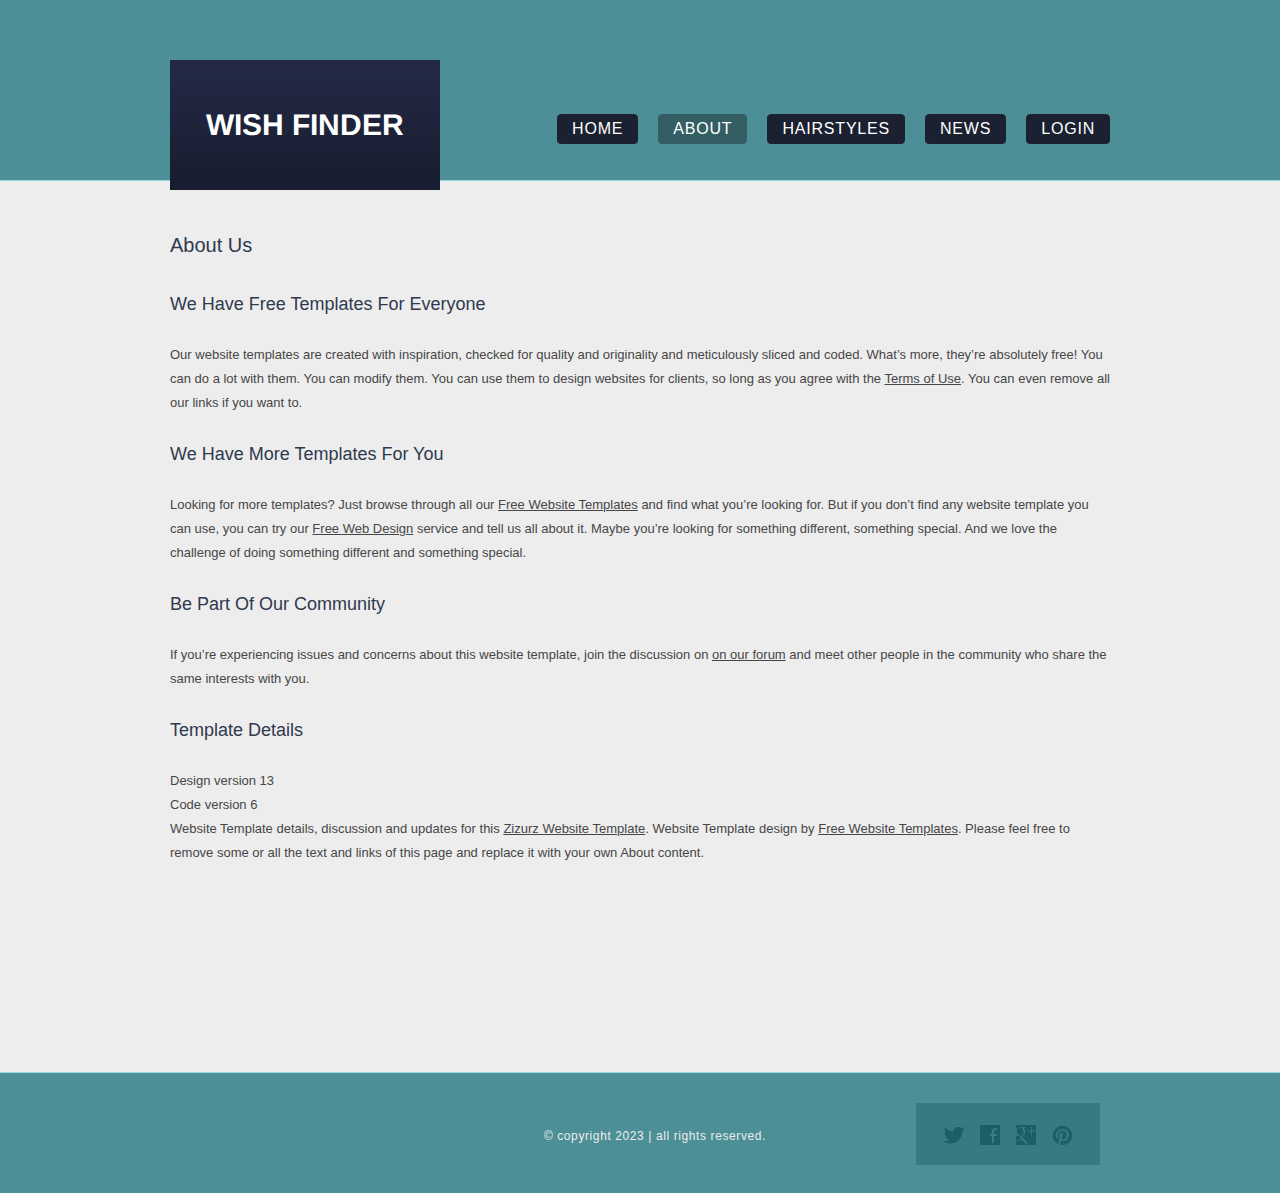
<file: src/main/webapp/about.html>
<!DOCTYPE HTML>
<!-- Website Template by freewebsitetemplates.com -->
<html>
<head>
	<meta charset="UTF-8">
	<title>About</title>
	<link rel="stylesheet" href="css/style.css" type="text/css">
</head>
<body>
	<div id="header">
		<div class="section">
			<div class="logo">
				<a href="index.html">Wish Finder</a>
			</div>
			<ul>
				<li>
					<a href="index.html">home</a>
				</li>
				<li class="selected">
					<a href="about.html">about</a>
				</li>
				<li>
					<a href="hairstyle.html">hairstyles</a>
				</li>
				<li>
					<a href="news.html">news</a>
				</li>
				<li>
					<a href="contact.html">Login</a>
				</li>
			</ul>
		</div>
	</div>
	<div id="body">
		<h3>about us</h3>
		<b>We Have Free Templates for Everyone</b>
		<p>
			Our website templates are created with inspiration, checked for quality and originality and meticulously sliced and coded. What’s more, they’re absolutely free! You can do a lot with them. You can modify them. You can use them to design websites for clients, so long as you agree with the <a href="http://www.freewebsitetemplates.com/about/terms/">Terms of Use</a>. You can even remove all our links if you want to.
		</p>
		<b>We Have More Templates for You</b>
		<p>
			Looking for more templates? Just browse through all our <a href="http://www.freewebsitetemplates.com/">Free Website Templates</a> and find what you’re looking for. But if you don’t find any website template you can use, you can try our <a href="http://www.freewebsitetemplates.com/freewebdesign/">Free Web Design</a> service and tell us all about it. Maybe you’re looking for something different, something special. And we love the challenge of doing something different and something special.
		</p>
		<b>Be Part of Our Community</b>
		<p>
			If you’re experiencing issues and concerns about this website template, join the discussion on <a href="http://www.freewebsitetemplates.com/forums/">on our forum</a> and meet other people in the community who share the same interests with you.
		</p>
		<b>Template details</b>
		<p>
			Design version 13<br>Code version 6<br>Website Template details, discussion and updates for this <a href="http://www.freewebsitetemplates.com/discuss/hairstylesalon/">Zizurz Website Template</a>. Website Template design by <a href="http://www.freewebsitetemplates.com/">Free Website Templates</a>. Please feel free to remove some or all the text and links of this page and replace it with your own About content.
		</p>
	</div>
	<div id="footer">
		<div>
			<div class="connect">
				<a href="http://freewebsitetemplates.com/go/twitter/" id="twitter">twitter</a>
				<a href="http://freewebsitetemplates.com/go/facebook/" id="facebook">facebook</a>
				<a href="http://freewebsitetemplates.com/go/googleplus/" id="googleplus">googleplus</a>
				<a href="http://pinterest.com/fwtemplates/" id="pinterest">pinterest</a>
			</div>
			<p>
				&copy; copyright 2023 | all rights reserved.
			</p>
		</div>
	</div>
</body>
</html>
</file>
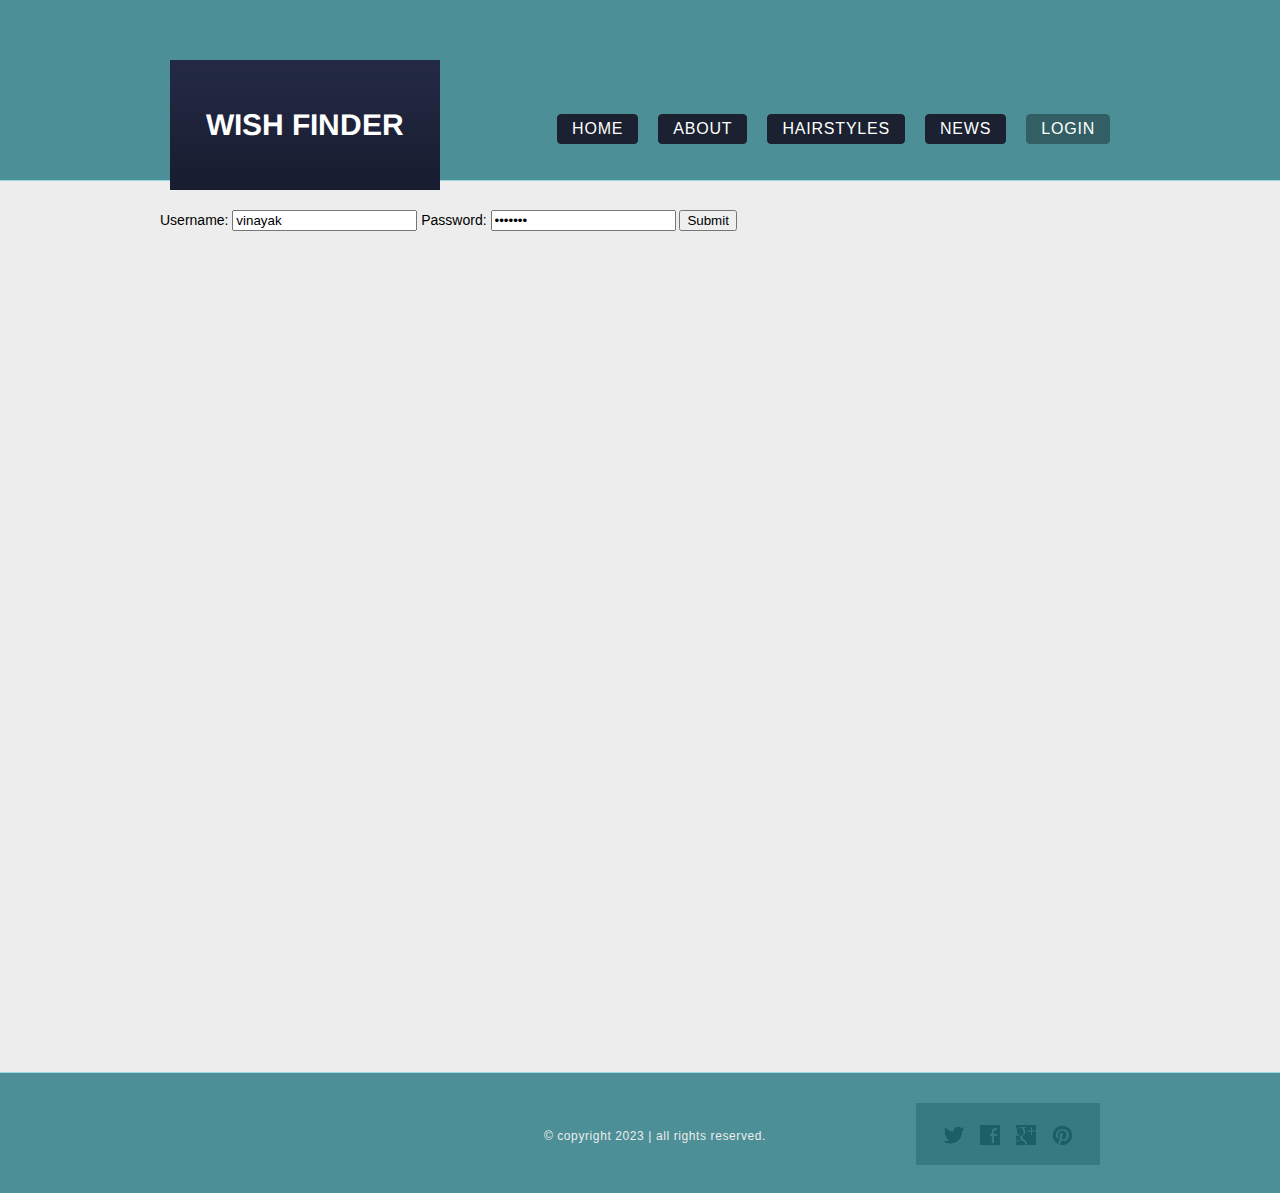
<file: src/main/webapp/contact.html>
<!DOCTYPE HTML>
<!-- Website Template by freewebsitetemplates.com -->
<html>
<head>
	<meta charset="UTF-8">
	<title>Contact</title>
	<link rel="stylesheet" href="css/style.css" type="text/css">
</head>
<body>
	<div id="header">
		<div class="section">
			<div class="logo">
				<a href="index.html">Wish Finder</a>
			</div>
			<ul>
				<li>
					<a href="index.html">home</a>
				</li>
				<li>
					<a href="about.html">about</a>
				</li>
				<li>
					<a href="hairstyle.html">hairstyles</a>
				</li>
				<li>
					<a href="jsp/signup.jsp">news</a>
				</li>
				<li class="selected">
					<a href="contact.html">Login</a>
				</li>
			</ul>
		</div>
	</div>
    
        
    
       <div id="body">
                  
                            
                         
                            <form action="login" method="post">
              Username:  <input type="text" id="username" name="username" value="vinayak">
              Password:  <input type="password" id="password" name="password" value="vinayak">
                         <input type="submit" name="submit" id="submit">
                    </form>
                    
            </div>
	<div id="footer">
		<div>
			<div class="connect">
				<a href="http://freewebsitetemplates.com/go/twitter/" id="twitter">twitter</a>
				<a href="http://freewebsitetemplates.com/go/facebook/" id="facebook">facebook</a>
				<a href="http://freewebsitetemplates.com/go/googleplus/" id="googleplus">googleplus</a>
				<a href="http://pinterest.com/fwtemplates/" id="pinterest">pinterest</a>
			</div>
			<p>
				&copy; copyright 2023 | all rights reserved.
			</p>
		</div>
	</div>
</body>
</html>
</file>
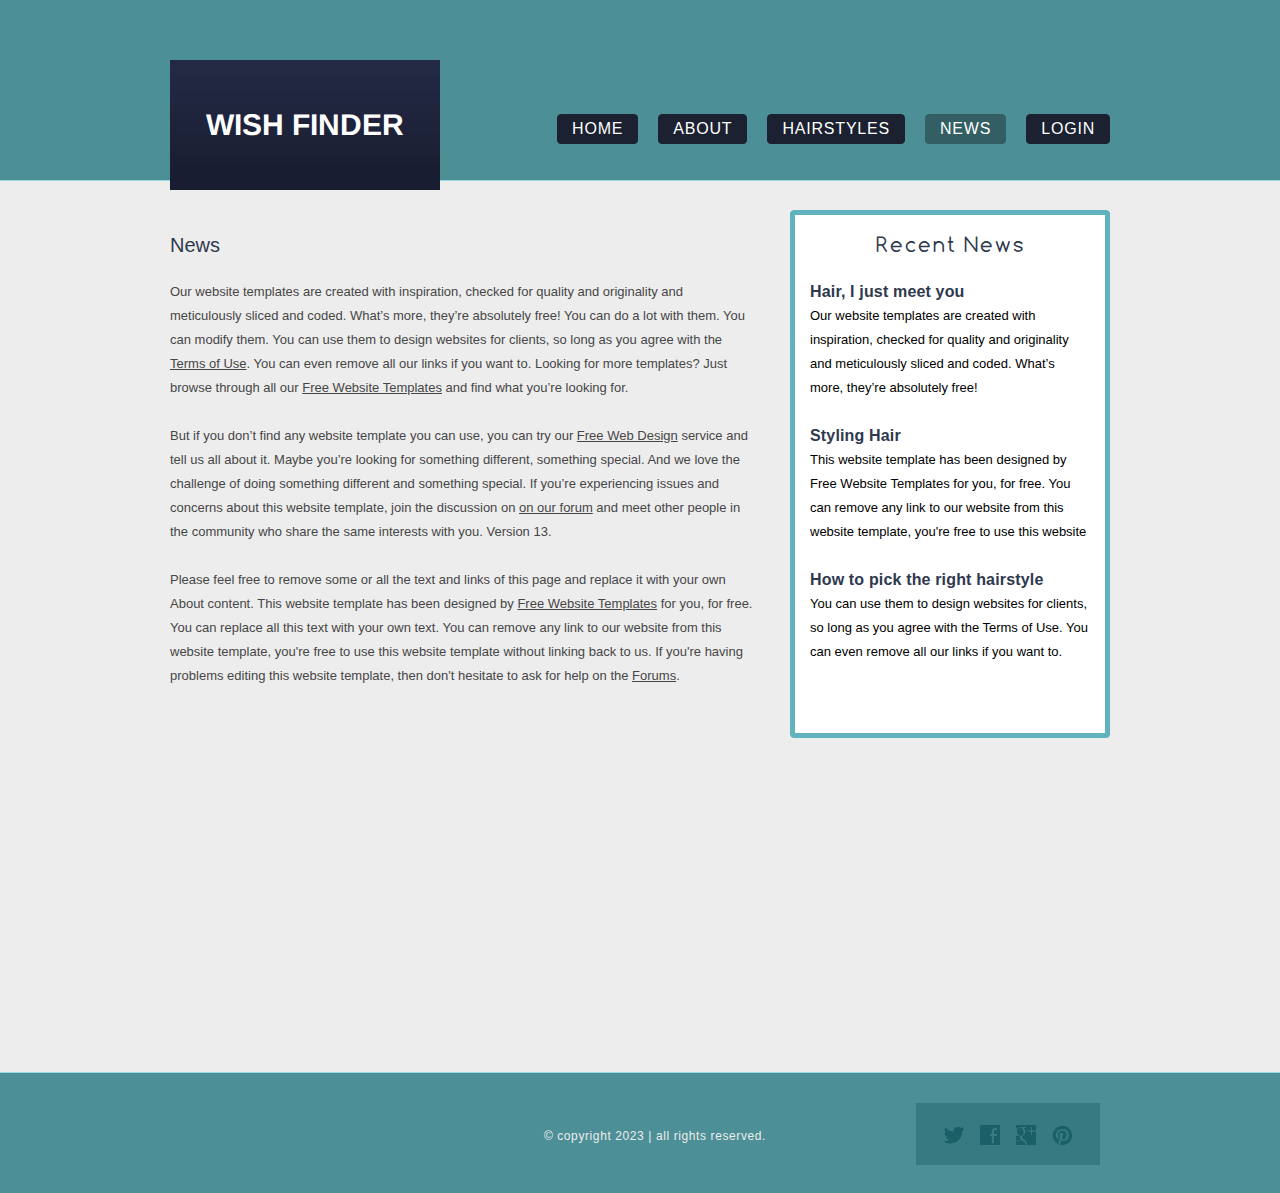
<file: src/main/webapp/news.html>
<!DOCTYPE HTML>
<!-- Website Template by freewebsitetemplates.com -->
<html>
<head>
	<meta charset="UTF-8">
	<title>News</title>
	<link rel="stylesheet" href="css/style.css" type="text/css">
</head>
<body>
	<div id="header">
		<div class="section">
			<div class="logo">
				<a href="index.html">WISH FINDER</a>
			</div>
			<ul>
				<li>
					<a href="index.html">home</a>
				</li>
				<li>
					<a href="about.html">about</a>
				</li>
				<li>
					<a href="hairstyle.html">hairstyles</a>
				</li>
				<li class="selected">
					<a href="news.html">news</a>
				</li>
				<li>
					<a href="contact.html">Login</a>
				</li>
			</ul>
		</div>
	</div>
	<div id="body">
		<div class="blog">
			<div class="content">
				<h3>news</h3>
				<p>
					Our website templates are created with inspiration, checked for quality and originality and meticulously sliced and coded. What’s more, they’re absolutely free! You can do a lot with them. You can modify them. You can use them to design websites for clients, so long as you agree with the <a href="http://www.freewebsitetemplates.com/about/terms">Terms of Use</a>. You can even remove all our links if you want to. Looking for more templates? Just browse through all our <a href="http://www.freewebsitetemplates.com/">Free Website Templates</a> and find what you’re looking for.
				</p>
				<p>
					But if you don’t find any website template you can use, you can try our <a href="http://www.freewebsitetemplates.com/freewebdesign/">Free Web Design</a> service and tell us all about it. Maybe you’re looking for something different, something special. And we love the challenge of doing something different and something special. If you’re experiencing issues and concerns about this website template, join the discussion on <a href="http://www.freewebsitetemplates.com/forums/">on our forum</a> and meet other people in the community who share the same interests with you. Version 13.
				</p>
				<p>
					Please feel free to remove some or all the text and links of this page and replace it with your own About content. This website template has been designed by <a href="http://www.freewebsitetemplates.com/">Free Website Templates</a> for you, for free. You can replace all this text with your own text. You can remove any link to our website from this website template, you're free to use this website template without linking back to us. If you're having problems editing this website template, then don't hesitate to ask for help on the <a href="http://www.freewebsitetemplates.com/forums/">Forums</a>.
				</p>
			</div>
			<div class="sidebar">
				<h3>recent news</h3>
				<ul>
					<li>
						<span><a href="#">Hair, I just meet you</a></span>
						<p>
							Our website templates are created with inspiration, checked for quality and originality and meticulously sliced and coded. What’s more, they’re absolutely free!
						</p>
					</li>
					<li>
						<span><a href="#">Styling Hair</a></span>
						<p>
							This website template has been designed by Free Website Templates for you, for free. You can remove any link to our website from this website template, you're free to use this website
						</p>
					</li>
					<li>
						<span><a href="#">How to pick the right hairstyle</a></span>
						<p>
							You can use them to design websites for clients, so long as you agree with the Terms of Use. You can even remove all our links if you want to.
						</p>
					</li>
				</ul>
			</div>
		</div>
	</div>
	<div id="footer">
		<div>
			<div class="connect">
				<a href="http://freewebsitetemplates.com/go/twitter/" id="twitter">twitter</a>
				<a href="http://freewebsitetemplates.com/go/facebook/" id="facebook">facebook</a>
				<a href="http://freewebsitetemplates.com/go/googleplus/" id="googleplus">googleplus</a>
				<a href="http://pinterest.com/fwtemplates/" id="pinterest">pinterest</a>
			</div>
			<p>
				&copy; copyright 2023 | all rights reserved.
			</p>
		</div>
	</div>
</body>
</html>
</file>
<file: src/main/webapp/css/style.css>
/*Website Template by freewebsitetemplates.com*/
@font-face {
	font-family: 'Arimo-Bold';
	src: url('../fonts/Arimo-Bold/Arimo-Bold.eot');
	src: url('../fonts/Arimo-Bold/Arimo-Bold.woff') format('woff'), url('../fonts/Arimo-Bold/Arimo-Bold.ttf') format('truetype'), url('../fonts/Arimo-Bold/Arimo-Bold.svg') format('svg');
}
@font-face {
	font-family: 'ChangaOne';
	src: url('../fonts/ChangaOne/ChangaOne-Regular.eot');
	src: url('../fonts/ChangaOne/ChangaOne-Regular.woff') format('woff'), url('../fonts/ChangaOne/ChangaOne-Regular.ttf') format('truetype'), url('../fonts/ChangaOne/ChangaOne-Regular.svg') format('svg');
}
@font-face {
	font-family: 'Comfortaa-Regular';
	src: url('../fonts/Comfortaa/Comfortaa-Regular.eot');
	src: url('../fonts/Comfortaa/Comfortaa-Regular.woff') format('woff'), url('../fonts/Comfortaa/Comfortaa-Regular.ttf') format('truetype'), url('../fonts/Comfortaa/Comfortaa-Regular.svg') format('svg');
}


#logo{
    
       font-size: 25px;
    
}
body {
	background: #ededed url(../images/bg-header.gif) repeat-x top center;
	line-height: 1;
	font-size: 14px;
	font-family: Arial, Helvetica, sans-serif;
	margin: 0;
	padding: 0;
}
#header {
	margin: 0 auto;
	padding: 0;
	width: 960px;
}
#header .section {
	margin: 0;
	padding: 0;
	overflow: hidden;
}
#header .section .logo {
	float: left;
	margin: 0;
	padding: 60px 0 0 10px;
	width: 324px;
}
#header .section .logo a {
	background: url(../images/bg-logo.png) repeat-x top left;
	color: #fff;
	display: block;
	font-family: 'Arimo-Bold';
	font-size: 30px;
	font-weight: normal;
	height: 130px;
	line-height: 130px;
	margin: 0;
	padding: 0;
	text-align:center;
	text-decoration: none;
	text-transform: uppercase;
	width: 270px;
}
#header .section ul {
	display: inline-block;
	float: right;
	margin: 0;
	overflow: hidden;
	padding: 114px 0 0;
}
#header .section ul li {
	background: url(../images/bg-nav-right.gif) no-repeat top right;
	display: inline-block;
	float: left;
	list-style: none;
	margin: 0 10px;
	padding: 0;
}
#header .section ul li a {
	background: url(../images/bg-nav-left.gif) no-repeat top left;
	color: #fff;
	display: inline-block;
	font-size: 16px;
	height: 30px;
	letter-spacing: 0.05em;
	line-height: 30px;
	margin: 0;  
	padding: 0 15px;
	text-align: center;
	text-decoration: none;
	text-transform: uppercase;
}
#header .section ul li a:hover {
	color: #ccc;
}
#header .section ul li.selected {
	background: url(../images/bg-nav-right-selected.gif) no-repeat top right;
}
#header .section ul li.selected a {
	background: url(../images/bg-nav-left-selected.gif) no-repeat top left;
}
#header .article {
	background: #fff;
	border: 2px solid #5fb3bd;
	border-radius: 4px;
	margin: 50px auto 28px;
	overflow: hidden;
	padding: 0;
	width: 936px;
}
#header .article img {
	display: block;
	float: left;
	margin: 0 50px 0 0;
	padding: 0;
}
#header .article h1 {
	color: #1b2130;
	font-family: 'ChangaOne';
	font-size: 40px;
	font-weight: normal;
	margin: 0;
	line-height: 50px;
	padding: 110px 30px 30px;
}
#body {
	margin: 0 auto;
	min-height: 812px;
	padding: 20px 0 50px;
	width: 960px;
}
#body > ul {
	margin: 0;
	overflow: hidden;
	padding: 0;
}
#body > ul li {
	float: left;
	list-style: none;
	margin: 0 10px;
	padding: 0;
	width: 220px;
}
#body > ul li > a {
	background: url(../images/frame.png) no-repeat center top;
	display: block;
	margin: 0;
	padding: 5px 5px 29px;
}
#body > ul li > a:hover {
	opacity: 0.9;
}
#body > ul li > a img {
	border: 0;
	display: block;
	margin: 0;
	padding: 0;
}
#body > ul li b {
	color: #000;
	display: block;
	font-size: 18px;
	font-weight: normal;
	margin: 0;
	padding: 10px 0 5px;
	text-transform: capitalize;
}
#body > ul li p {
	color: #464646;
	font-size: 12px;
	line-height: 24px;
	margin: 0;
	padding: 0;
}
#body > ul li p a {
	color: #464646;
	text-decoration: underline;
}
#body > ul li p a:hover {
	color: #252525;
}
#body > div {
	margin: 0;
	overflow: hidden;
	padding: 50px 0 0;
}
#body > .more {
	color: #464646;
	display: block;
	font-size: 13px;
	margin: 0 auto;
	padding: 0;
	text-align: center;
	text-decoration: underline;
	text-transform: capitalize;
	width: 80px;
}
#body > .more:hover {
	color: #4a8b92;
}
#body h2 {
	background: url(../images/bg-featured.png) repeat-x;
	color: #fff;
	font-family: 'Comfortaa-Regular';
	font-size: 20px;
	font-weight: normal;
	height: 47px;
	letter-spacing: 0.1em;
	left: 15px;
	line-height: 47px;
	margin: 0;
	padding: 0 25px;
	position: absolute;
	text-transform: capitalize;
	top: -14px;
}
#body h3 {
	color: #2f394e;
	margin: 0;
	padding: 0;
	font-size: 20px;
	font-weight: normal;
	margin: 0;
	padding: 25px 10px 40px;
	text-transform: capitalize;
}
#body > b {
	color: #2f394e;
	display: inline-block;
	font-size: 18px;
	font-weight: normal;
	margin: 0;
	padding: 0 10px;
	text-transform: capitalize;
}
#body > p {
	color: #464646;
	font-size: 13px;
	line-height: 24px;
	margin: 0;
	padding: 30px 10px;
}
#body > p a {
	color: #464646;
	text-decoration: underline;
}
#body > p a:hover {
	color: #252525;
}
#body div div {
	float: left;
	margin: 0 10px;
	padding: 0;
}
#body div .featured {
	background: #fff;
	border: 5px solid #5fb3bd;
	border-radius: 4px;
	min-height: 450px;
	padding: 45px 15px 15px;
	position: relative;
	width: 420px;
}
#body div .featured h2 {
	text-align: center;
}
#body div .featured h3 {
	color: #354057;
	font-size: 20px;
	font-weight: normal;
	margin: 0;
	padding: 10px 0 0;
	text-transform: none;
}
#body div .featured img {
	display: block;
	float: left;
	margin: 10px 30px 25px 0;
	padding: 0;
}
#body div .featured p {
	clear: both;
	color: #464646;
	font-size: 12px;
	line-height: 24px;
	margin: 0 0 24px;
	padding: 0;
}
#body div .featured p a {
	color: #464646;
}
#body div .featured p a:hover {
	color: #252525;
}
#body div .section {
	width: 460px;
}
#body div .section div {
	background: #519194;
	border: 5px solid #5fb3bd;
	border-radius: 4px;
	float: none;
	margin: 0;
	padding: 0 15px;
	position: relative;
}
#body div .section .article {
	height: 183px;
	margin-bottom: 25px;
	padding: 55px 15px 20px;
	text-align: right;
}
#body div .section .article h2 {
	text-align: left;
}
#body div .section .article h2 a {
	background: url(../images/icons.png) no-repeat 0 10px;
	display: inline-block;
	height: 40px;
	margin: 0;
	padding: 0;
	text-indent: -99999px;
	width: 31px;
}
#body div .section .article p {
	color: #f5f5f5;
	font-size: 12px;
	line-height: 24px;
	margin: 0;
	padding: 20px 0px;
	text-align: left;
}
#body div .section .article p a {
	color: #f5f5f5;
	text-decoration: underline;
}
#body div .section .article p a:hover {
	color: #97d0d3;
}
#body div .section .article > a {
	color: #f5f5f5;
	font-size: 18px;
	text-decoration: none;
}
#body div .section .article > a:hover {
	color: #97d0d3;
}
#body div .section .newsletter {
	height: 168px;
	padding: 30px 15px 19px 214px;
	position: relative;
}
#body div .section .newsletter img {
	display: block;
	left: 0;
	margin: 0;
	padding: 0;
	position: absolute;
	top: -13px;
	z-index: 5;
}
#body div .section .newsletter p {
	color: #f5f5f5;
	font-size: 16px;
	font-weight: bold;
	letter-spacing: 0.03em;
	line-height: 30px;
	margin: 0;
	padding: 0;
}
#body div .section .newsletter p span {
	display: block;
}
#body div .section .newsletter form {
	margin: 0;
	overflow: hidden;
	padding: 0;
}
#body div .section .newsletter form span {
	color: #f5f5f5;
	clear: both;
	display: block;
	font-size: 14px;
	letter-spacing: 0.01em;
	line-height: 30px;
	margin: 0;
	padding: 0 0 4px;
	text-transform: capitalize;
	text-shadow: 0 -1px 0 #285f62;
}
#body div .section .newsletter form input {
	background: url(../images/interface.png) no-repeat;
	border: 0;
	display: block;
	float: left;
	height: 30px;
	margin: 0;
	padding: 0;
}
#body div .section .newsletter form #email {
	background-position: -399px -72px;
	color: #68a7aa;
	font-family: Arial, Helvetica, sans-serif;
	font-size: 12px;
	font-style: italic;
	line-height: 30px;
	padding: 0 5px;
	text-align: center;
	width: 130px;
}
#body div .section .newsletter form #send {
	background-position: -399px -110px;
	text-indent: -99999px;
	width: 80px;
}
#body > .article {
	margin: 0;
	padding: 0;
}
#body > .article b {
	color: #2f394e;
	display: inline-block;
	font-weight: normal;
	margin: 0;
	padding: 0 10px 15px;
	text-transform: capitalize;
}
#body > .article p {
	color: #464646;
	font-size: 13px;
	line-height: 24px;
	margin: 0;
	padding: 0 10px;
}
#body > .article p a {
	color: #464646;
	text-decoration: underline;
}
#body > .article p a:hover {
	color: #252525;
}
#body > .article ul {
	margin: 0;
	padding: 30px 0 30px 10px;
}
#body > .article ul li {
	color: #464646;
	line-height: 24px;
	list-style: none;
	margin: 0;
	padding: 0;
}
#body > .article ul li a {
	color: #464646;
	text-decoration: none;
}
#body > .article ul li a:hover {
	color: #252525;
}
#body > .article h3 {
	padding-bottom: 20px;
}
#body .blog {
	padding: 0;
}
#body .content {
	float: left;
	margin: 0 35px 0 10px;
	padding: 0;
	width: 585px;
}
#body .content h3 {
	padding-bottom: 25px;
	padding-left: 0;
}
#body .content p {
	color: #464646;
	font-size: 13px;
	line-height: 24px;
	margin: 0;
	padding: 0 0 24px;
}
#body .content p a {
	color: #464646;
	text-decoration: underline;
}
#body .content p a:hover {
	color: #252525;
}
#body .sidebar {
	background: url(../images/bg-sidebar.jpg) repeat-y top left;
	float: right;
	margin: 0 10px 82px 0;
	padding: 0;
	width: 320px;
}
#body .sidebar h3 {
	background: url(../images/bg-sidebar-heading.jpg) no-repeat 0 0;
	color: #2f394e;
	font-family: 'Comfortaa-Regular';
	font-size: 20px;
	font-weight: normal;
	letter-spacing: 0.1em;
	margin: 0;
	padding: 25px 10px;
	text-align: center;
	text-transform: capitalize;
}
#body .sidebar ul {
	background: url(../images/bg-sidebar-footer.jpg) no-repeat bottom left;
	margin: 0;
	padding: 0 20px 50px;
}
#body .sidebar ul li {
	list-style: none;
	margin: 0;
	padding: 0 0 24px;
}
#body .sidebar ul li span {
	color: #2f394e;
	display: block;
	font-size: 16px;
	font-weight: bold;
	letter-spacing: 0.01em;
	line-height: 24px;
	margin: 0;
	padding: 0;
}
#body .sidebar ul li span a {
	color: #2f394e;
	text-decoration: none;
}
#body .sidebar ul li span a:hover {
	color: #4c8f97;
}
#body .sidebar ul li p {
	color: #000;
	font-size: 13px;
	line-height: 24px;
	margin: 0;
	padding: 0;
}
#body .sidebar ul li p a {
	color: #000;
	text-decoration: underline;
}
#body .sidebar ul li p a:hover {
	color: #4c8f97;
}
#footer {
	background: #4c8f96;
	border-top: 1px solid #9bd9e0;
	margin: 0;
	padding: 0;
}
#footer > div {
	margin: 0 auto;
	padding: 30px 0 28px;
	overflow: hidden;
	text-align: center;
	width: 960px;
}
#footer div p {
	color: #ededed;
	display: inline-block;
	float: right;
	font-size: 12px;
	letter-spacing: 0.05em;
	margin: 0;
	padding: 27px 0 0;
	text-align: center;
}
#footer div .connect {
	background: #387a82;
	float: right;
	height: 18px;
	margin: 0 20px 0 150px;
	padding: 22px 20px;
	overflow: hidden;
	width: 144px;
}
#footer div .connect span {
	color: #ededed;
	display: inline-block;
	float: left;
	font-size: 12px;
	height: 19px;
	line-height: 21px;
	margin: 0;
	padding: 0 0 0 39px;
}
#footer div .connect a {
	background: url(../images/icons.png) no-repeat;
	display: block;
	float: left;
	height: 20px;
	margin: 0 8px;
	padding: 0;
	text-indent: -99999px;
	width: 20px;
}
#footer div .connect #twitter {
	background-position: 0 -32px;
}
#footer div .connect #twitter:hover {
	background-position: -25px -32px;
}
#footer div .connect #facebook {
	background-position: 0 -57px;
}
#footer div .connect #facebook:hover {
	background-position: -25px -57px;
}
#footer div .connect #googleplus {
	background-position: 0 -82px;
}
#footer div .connect #googleplus:hover {
	background-position: -25px -82px;
}
#footer div .connect #pinterest {
	background-position: 0 -107px;
}
#footer div .connect #pinterest:hover {
	background-position: -25px -107px;
}
</file>
